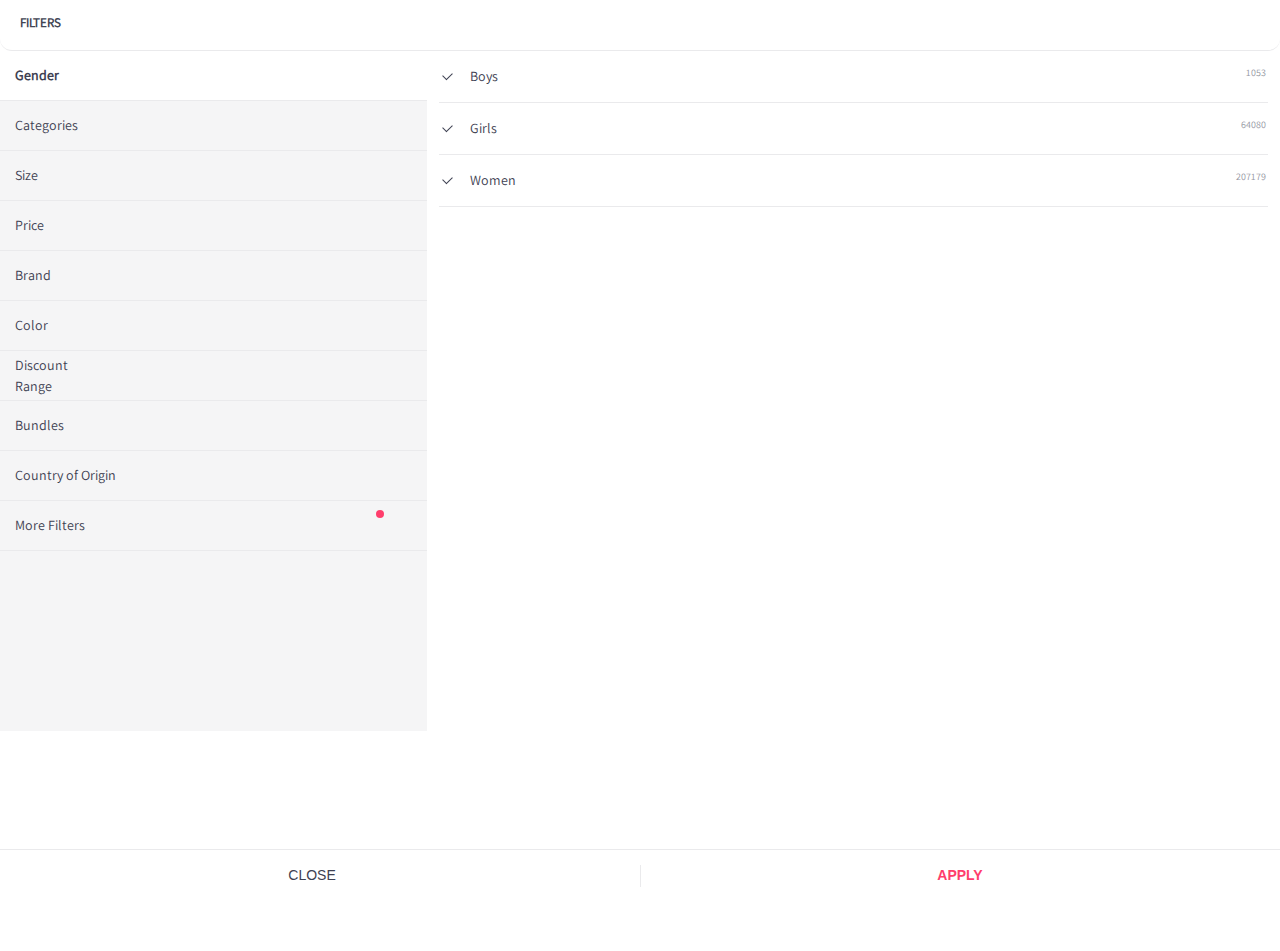
<file: filter.html>
<!DOCTYPE html>
<html>
    <head>
        <meta charset="UTF-8">
        <meta name="viewport" content="width=device-width, initial-scale=1.0">
        <meta name="theme-color" content="#ffffff">
        <link rel ="stylesheet" href="filter.css">
        <title>myntra.com/filter</title>
    </head>
    <body>
        <head >
            <div>
            <div class="filter-lay">
                <div class="sample">
                    <div class="half-lay">
                        <div class="close-block">
                            <span>FILTERS</span>
                        </div>
                    </div>
                </div>
            </div>
            <div class="grid-filter">
                <div class="filter-div">
                    <ul class="filter-plane">
                        <div class="ripp-cnt">
                            <li class="select" id="Gender">
                                <label>Gender</label>
                                <span class="product"></span>
                            </li>
                            <div class="ssample"></div>
                        </div>
                        <div class="ripp-cnt">
                            <li class="unselect" onclick="change(this)" id="Categories">
                                <label class="Categories" >Categories</label>
                                <span class="product"></span>
                            </li>
                            <div class="ssample"></div>
                        </div>
                        <div class="ripp-cnt">
                            <li class="unselect" onclick="change(this)" id="Size">
                                <label class="Categories" >Size</label>
                                <span class="product"></span>
                            </li>
                            <div class="ssample"></div>
                        </div>
                        <div class="ripp-cnt">
                            <li class="unselect" onclick="change(this)">
                                <label class="Categories" >Price</label>
                                <span class="product"></span>
                            </li>
                            <div class="ssample"></div>
                        </div>
                        <div class="ripp-cnt">
                            <li class="unselect" onclick="change(this)" id="Brand">
                                <label class="Categories" >Brand</label>
                                <span class="product"></span>
                            </li>
                            <div class="ssample"></div>
                        </div>
                        <div class="ripp-cnt">
                            <li class="unselect" onclick="change(this)" id="Color">
                                <label class="Categories" >Color</label>
                                <span class="product"></span>
                            </li>
                            <div class="ssample"></div>
                        </div>
                        <div class="ripp-cnt">
                            <li class="unselect" onclick="change(this)" id="Discount">
                                <label class="Categories" >Discount <br> Range</label>
                                <span class="product"></span>
                            </li>
                            <div class="ssample"></div>
                        </div>
                        <div class="ripp-cnt">
                            <li class="unselect" onclick="change(this)">
                                <label class="Categories" >Bundles</label>
                                <span class="product"></span>
                            </li>
                            <div class="ssample"></div>
                        </div>
                        <div class="ripp-cnt">
                            <li class="unselect" onclick="change(this)">
                                <label class="Categories" >Country of Origin</label>
                                <span class="product"></span>
                            </li>
                            <div class="ssample"></div>
                        </div>
                        <div class="ripp-cnt">
                            <li class="unselect" onclick="change(this)">
                                <span class="filter-hilight"></span>
                                <label class="Categories">More Filters</label>
                                <span class="product"></span>
                            </li>
                            <div class="ssample"></div>
                        </div>
                    </ul>
                </div>
                <div class="col-2-3" id="col-2-3">
                    <!-- <ul id="sizeFilter" class="filtertop"></ul> -->
                    <ul class="filterop">
                        <div>
                            <li class="ntmlval">
                                <label class="checkBox">
                                    <input type="checkbox" name="filtervalue" value="boys">
                                    <div class="checkind">
                                    </div>
                                    <span class="bb">Boys</span>
                                    <span class="pul-right">1053</span>
                                </label>
                            </li>
                            <li class="ntmlval">
                                <label class="checkBox">
                                    <input type="checkbox" name="filtervalue" value="girls">
                                    <div class="checkind"></div>
                                    <spa class="bb">Girls</spa> 
                                    <span class="pul-right">64080</span>
                                </label>
                            </li>
                            <li class="ntmlval">
                                <label class="checkBox">
                                    <input type="checkbox" name="filtervalue" value="women">
                                    <div class="checkind"></div>
                                    <span class="bb">Women</span> 
                                    <span class="pul-right">207179</span>
                                </label>
                            </li>
                        </div>
                    </ul>
                </div>
            </div>

        </head>
        <div>
            <div class="bottomm" id="bottomm">
                <div class="col-1-2" id="Close">
                    <div class="ripple-cntr" id="ripple-cntr">
                        <button class="btn-default">Close</button>
                        <div class="tripple"></div>
                    </div>
                </div>
                <div class="btn-divider"></div>
                    <div class="ripple-cntr">
                        <button class="btn-secondary">Apply</button>
                        <div class="tripple"></div>
                    </div>
                
            </div>
        </div>
        </div>
        <script src="filter.js"></script>
    </body>
</html>
</file>
<file: filter.css>
@font-face {
    font-family: "Bold";
    src: url(fonts/Assistant-Bold.woff2);
}
@font-face{
    font-family: "Regular";
    src: url(fonts/Assistant-Regular.woff2);
}
*{
    box-sizing: border-box;
}
body{
    min-height: 100%;
    margin: 0;
    /* font-family: Assistant, -apple-system, BlinkMacSystemFont, "Segoe UI", Roboto, Helvetica, Arial, sans-serif; */
    font-family: "Regular";
    font-size: 13px;
    line-height: 1.45857143;
    color: #424553;
    background-color: #fff;
}

.filter-lay{
    border-bottom: 1px solid #eaeaec;
    text-align: center;
    margin: 0;
    background: #fff;
    border-bottom-left-radius: 12px;
    border-bottom-right-radius: 12px;
    overflow: hidden;
}
.half-lay{
    width: 50%;
    float: left;
    padding-right: 16px;

}
.close-block{
    padding: 14px 12px 10px 20px;
    text-align: left;
    font-weight: 700;
    height: 50px;
    font-size: 13px;
}
.grid-filter{
    color: #3e4152;
    height: 100%;
    background: #fff;
    margin: 0 0 16px 0;
}
.filter-div{
    height: 100%;
    overflow:scroll;
    background-color: #f5f5f6;
    padding: 0 0 180px;
    width: 33.33%;
    float: left;
}
.filter-plane{
    list-style: none;
    margin: 0;
    padding: 0;
}
.ripp-cnt{
    position: relative;
    overflow: hidden; 
}
.select{
    background: #fff;
    font-weight: 700;
    font-size: 14px;
    border-bottom: 1px solid #eaeaec;
    padding: 0 15px;
    min-height: 50px;
    display: flex;
    align-items: center;
    cursor: pointer;
    vertical-align: text-top;
}
.select label{
    cursor: pointer;
    vertical-align: text-top;
}
.product{
    margin-left: auto;
    font-size: 10px;
    color: #94969f;
    position: relative;
}
.ssample{
    position: absolute;
    top: 0;
    left: 0;
}
.unselect{
    background: #f5f5f6;
    font-size: 14px;
    border-bottom: 1px solid #eaeaec;
    padding: 0 15px;
    min-height: 50px;
    display: flex;
    align-items: center;
    cursor: pointer;
    vertical-align: text-top;
}
.Categories{
    cursor: pointer;
    vertical-align: text-top;
}
.backcolor{
    background: #fff !important;
    font-weight: 400;
    font-family: Bold;
}
.highlight-gender{
    background: #f5f5f6 !important;
    
}
.filter-hilight{
    width: 8px;
    height: 8px;
    background-color: #ff3e6c;
    position: absolute;
    top: 18%;
    right: 10%;
    border-radius: 50%;
}
.col-2-3{
    height: 100%;
    padding-right: 12px;
    width: 66.66%;
    float: left;
}
.filterop{
    height: 100vh;
    padding: 0 0 150px;
    overflow: scroll;
    margin-left: 12px !important;
    list-style: none;
    margin: 0;

}
.ntmlval{
    padding: 15px 2px 15px 0;
    border-bottom: .5px solid #eaeaec;
    font-size: 13px;
}

.checkBox{
    position: relative;
    cursor: pointer;
    display: inline-block;
    width: 100%;
    font-size: 14px;

}

.checkBox input{
    margin: 0 15px 0 0;
    visibility: hidden;
    line-height: normal;
    box-sizing: border-box;
    padding: 0;
    caret-color: #ff2459;
}

.backcolor{
    background: #fff;
}
.chhhh{
    font-weight: 800 !important;
    font-family: Bold !important;
    /* background: yellow; */
}
.checkind{
    box-sizing: border-box;
    position: absolute;
    top: 2px;
    left: 0;
    width: 16px;
    height: 16px;
    background: #fff;
    border-radius: 2px;
    
    border-color: #bfc0c6;
}

.checkind:after{
    content: "";
    position: absolute;
    top: 4px;
    left: 4px;
    width: 8px;
    height: 5px;
    
    border-style: none none solid solid;
    border-width: 1px;
    transform: rotate(-45deg);
}

.checkind.active::after{
    border-color: #ff3e6c;
    border-width: 2px;
    /* font-weight: 800 !important;
    font-family: Bold !important; */
    
}

.pul-right{
    position: absolute;
    right: 0;
    font-size: 10px;
    color: #94969f;
    float: right !important;
}

.bottomm{
    border-top: 1px solid #eaeaec;
    text-align: center;
    width: 100%;
    bottom: 0;
    position: fixed;
    margin: 0;
    background: #fff;
}
.col-1-2{
    width: 50%;
    float: left;
    padding-right: 16px;
}
.ripple-cntr{
    position: relative;
    overflow: hidden;
}
.btn-default{
    color: #3e4152;
    border-color: transparent;
    background-color: #fff;
    text-transform: uppercase;
    width: 100%;
    font-weight: 400;
    height: 50px;
    font-size: 14px;
    display: inline-block;
    margin-bottom: 0;
    text-align: center;
    vertical-align: middle;
    touch-action: manipulation;
    cursor: pointer;
    border: 1px solid transparent;
    white-space: nowrap;
    outline: 0;
    padding: 10px 12px;
    line-height: 1.42857143;
    border-radius: 4px;
}
.tripple{
    position: absolute;
    top: 0;
    left: 0;
}
.btn-divider{
    border-left: 1px solid #eaeaec;
    width: 2px;
    height: 22px;
    position: absolute;
    left: 50%;
    top: 15px;
    z-index: 1;
}
.btn-secondary{
    color: #ff3e6c;
    border-color: transparent;
    background-color: #fff;
    text-transform: uppercase;
    width: 100%;
    height: 50px;
    font-size: 14px;
    font-weight: 700;
    display: inline-block;
    margin-bottom: 0;
    text-align: center;
    vertical-align: middle;
    touch-action: manipulation;
    cursor: pointer;
    border: 1px solid transparent;
    white-space: nowrap;
    outline: 0;
    padding: 10px 12px;
    line-height: 1.42857143;
    border-radius: 4px;
}

/* size css page */
.clntsearch{
    padding-left: 8px;
    background-color: #f4f4f5;
    border-radius: 2px;
    border: 1px solid #d4d5d9;
    margin-left: 16px;
    margin-top: 10px;
}
.usrch{
    position: absolute;
    top: 23px;
    left: 28px;
}
.input-search{
    padding: 10px 0 10px 26px;
    color: #3e4152;
    border-width: 0;
    background-color: #f4f4f5;
    font-size: 12px;
    width: 90%;
    font-family: inherit;
    line-height: inherit;
    outline: 0;
}
.flrsze{
    display: inline-block;
    width: 80%;
}
/* color css page */
.inn{
    display: inline-block;
}
.green{
    background-color: rgb(94, 177, 96);
    width: 30px;
    display: inline-block;
    height: 20px;
    margin: -5px 8px -5px 0;

}
.Beige{
    background-color: rgb(232, 230, 207);
    width: 30px;
    display: inline-block;
    height: 20px;
    margin: -5px 8px -5px 0;
}
.Black{
    background-color: rgb(54, 69, 79);
    width: 30px;
    display: inline-block;
    height: 20px;
    margin: -5px 8px -5px 0;
}
.Blue{
    background-color: rgb(0, 116, 217);
    width: 30px;
    display: inline-block;
    height: 20px;
    margin: -5px 8px -5px 0;
}
.Bronze{
    background-color: rgb(204, 130, 64);
    width: 30px;
    display: inline-block;
    height: 20px;
    margin: -5px 8px -5px  0;
}
.Brown{
    background-color: rgb(139, 69, 19);
    width: 30px;
    display: inline-block;
    height: 20px;
    margin: -5px 8px -5px 0;
}
.Burgundy{
    background-color: rgb(160, 50, 69);
    width: 30px;
    display: inline-block;
    height: 20px;
    margin: -5px 8px -5px 0;
}
.Camel{
    background-color: rgb(193, 154, 107);
    width: 30px;
    display: inline-block;
    height: 20px;
    margin: -5px 8px -5px 0;
}
.Champ{
    background-color: rgb(247, 231, 206);
    width: 30px;
    display: inline-block;
    height: 20px;
    margin: -5px 8px -5px 0;
}
.Charcol{
    background-color: rgb(54, 69, 79);
    width: 30px;
    display: inline-block;
    height: 20px;
    margin: -5px 8px -5px 0;
}
.Coffee{
    background-color: rgb(75, 48, 47);
    width: 30px;
    display: inline-block;
    height: 20px;
    margin: -5px 8px -5px 0;
}
.Copper{
    background-color: rgb(170, 108, 57);
    width: 30px;
    display: inline-block;
    height: 20px;
    margin: -5px 8px -5px 0;
}
.Coral{
    background-color: rgb(255, 127, 80);
    width: 30px;
    display: inline-block;
    height: 20px;
    margin: -5px 8px -5px 0;
}
.Cream{
    background-color: rgb(237, 230, 185);
    width: 30px;
    display: inline-block;
    height: 20px;
    margin: -5px 8px -5px 0;
}
.Fluro{
    background-color: rgb(141, 192, 74);
    width: 30px;
    display: inline-block;
    height: 20px;
    margin: -5px 8px -5px 0;
}
.Gold{
    background-color: rgb(229, 199, 74);
    width: 30px;
    display: inline-block;
    height: 20px;
    margin: -5px 8px -5px 0;
}
.Greenn{
    background-color: rgb(94, 177, 96);
    width: 30px;
    display: inline-block;
    height: 20px;
    margin: -5px 8px -5px 0;
}
.GreyM{
    background-color: rgb(159, 168, 171);
    width: 30px;
    display: inline-block;
    height: 20px;
    margin: -5px 8px -5px 0;
}
.Grey{
    background-color: rgb(128, 128, 128);
    width: 30px;
    display: inline-block;
    height: 20px;
    margin: -5px 8px -5px 0;
}
.Khaki{
    background-color: rgb(195, 176, 145);
    width: 30px;
    display: inline-block;
    height: 20px;
    margin: -5px 8px -5px 0;
}
.Lavender{
    background-color: rgb(214, 214, 229);
    width: 30px;
    display: inline-block;
    height: 20px;
    margin: -5px 8px -5px 0;
}
.Lime{
    background-color: rgb(93, 182, 83);
    width: 30px;
    display: inline-block;
    height: 20px;
    margin: -5px 8px -5px 0;
}
.Magenta{
    background-color: rgb(185, 82, 159);
    width: 30px;
    display: inline-block;
    height: 20px;
    margin: -5px 8px -5px 0;
}
.Maroon{
    background-color: rgb(176, 48, 96);
    width: 30px;
    display: inline-block;
    height: 20px;
    margin: -5px 8px -5px 0;
}
.Mauve{
    background-color: rgb(224, 176, 255);
    width: 30px;
    display: inline-block;
    height: 20px;
    margin: -5px 8px -5px 0;
}
.pop-lay{
    transform: none;
    bottom: 0;
    position: fixed;
    top: auto;
    left: 0;
    right: 0;
    height: auto;
    max-height: 100%;
    transition: transform 225ms cubic-bezier(0,0,.2,1) 0s, -webkit-transform 225ms cubic-bezier(0,0,.2,1) 0s;
}
.over-lay{
    background-color: #fff;
    overflow-y: auto;
    scroll-behavior: smooth;
}
.pop-contr{
    font-size: 14px;
    padding: 13px 16px 16px;
    color: #535766;
}
.pop-heading{
    margin: 5px 0 8px;
    font-weight: 700;
}
.pop-discript{
    font-size: 14px;
}
.apply-chg{
    float: right !important;
    margin: 16px 0 13px;
    width: 48%;
    display: inline-block;
    padding: 10px;
    border-radius: 4px;
    text-align: center;
    border: 1px solid #b4b5b9;
    background-color: #fff;
    font-weight: 700;
}
.Disc-chg{
    float: left;
    margin: 16px 0 13px;
    width: 48%;
    display: inline-block;
    padding: 10px;
    border-radius: 4px;
    text-align: center;
    border: 1px solid #b4b5b9;
    background-color: #fff;
    font-weight: 700;
}
/* dark */
.dark{
    background-color: rgba(0, 0, 0, .5);
    height: 100%;
    width: 100%;
    display: block;
    opacity: 1;
    visibility: visible;
    position: fixed;
    top: 0;
    left: 0;
    right: 0;
    bottom: 0;
    z-index: 200;
    transition: opacity 225ms cubic-bezier(.4,0,.2,1) 0s;
    width: 100vh;
    height: 100vh;
}
</file>
